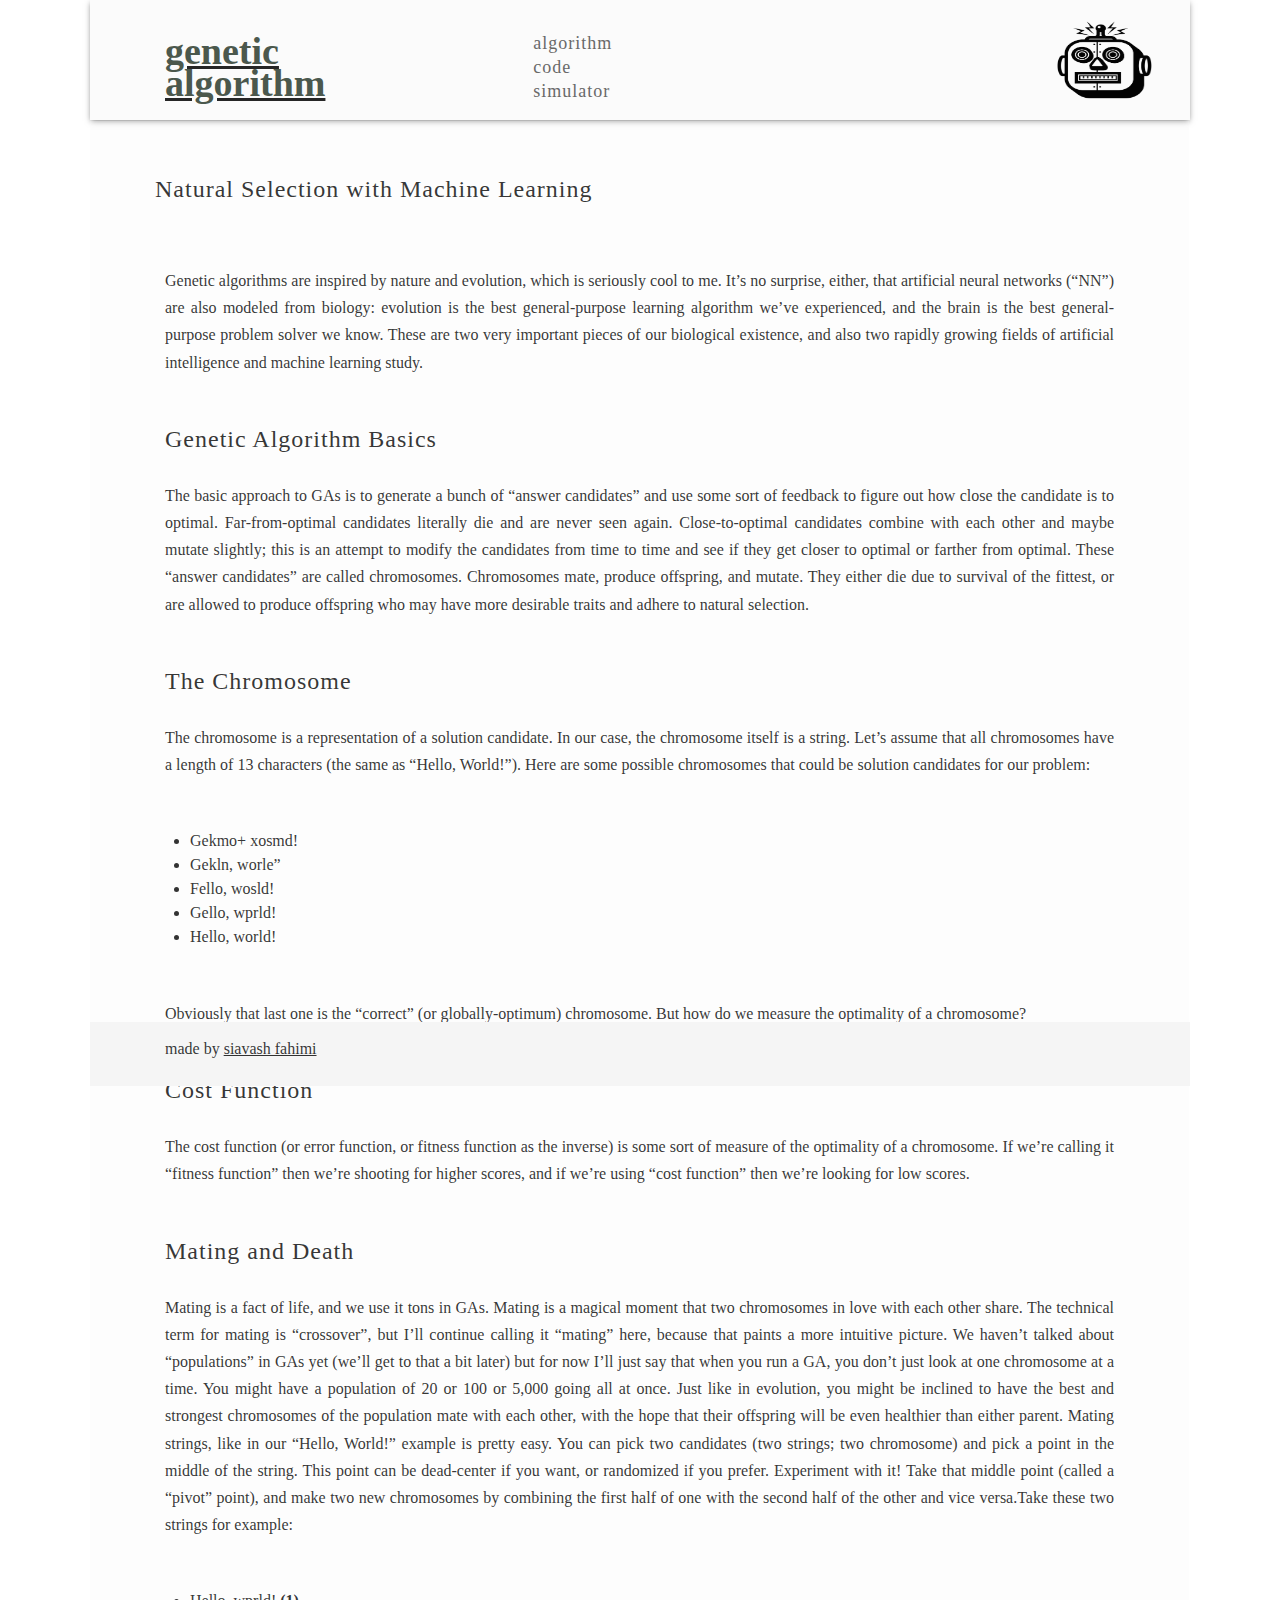
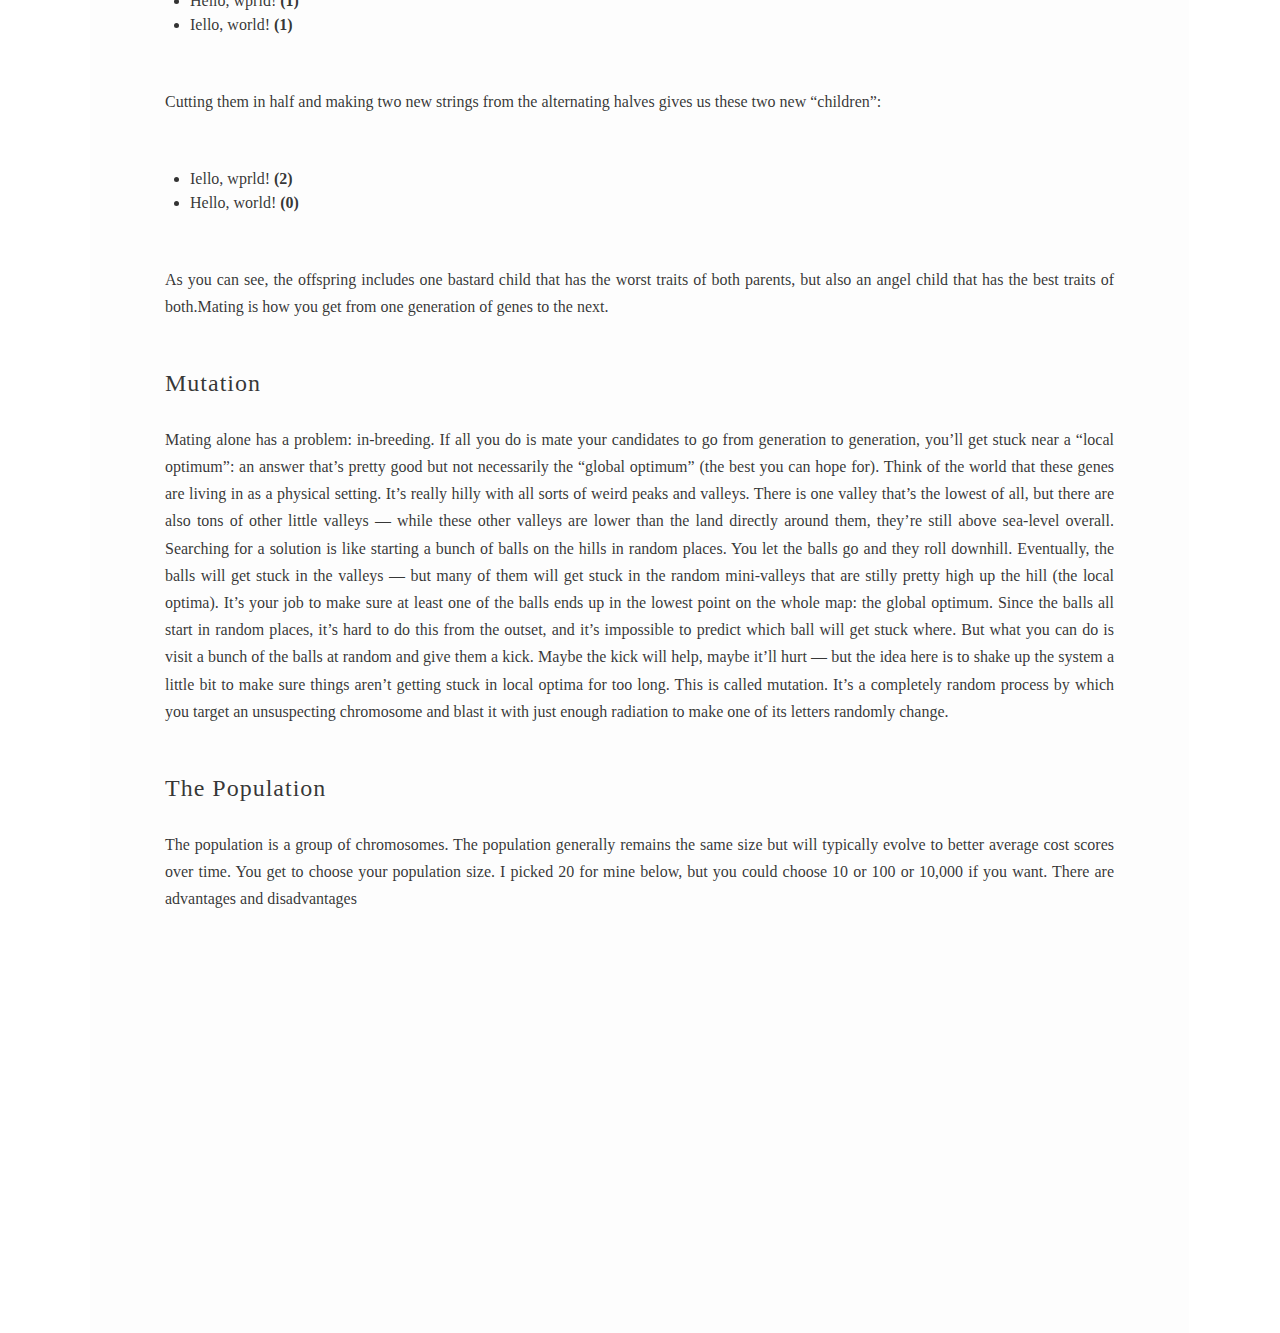
<file: index.html>
<!DOCTYPE HTML>

<html>

	<head>
  		<meta http-equiv="Content-Type" content="text/html; charset=UTF-8" />
  		<link rel="stylesheet" type="text/css" href="styles.css">
		<link rel="shortcut icon" href="/images/favicon.ico" type="image/x-icon">
		<link rel="icon" href="/images/favicon.ico" type="image/x-icon">
  		<script src="behavior.js"></script>
  		<title>genetic algorithm</title>
 	</head>

 	<body class= "bodyContainer">
		<header class = "headContainer">
			<div class="titleBox"><a href="index.html"><h1>genetic<br>algorithm</h1></a></div>
			<ul class="ulBox">
				<li class="liFlex"><a href="index.html">algorithm</a></li>
				<li class="liFlex"><a href="code.html">code</a></li>
				<li class="liFlex"><a href="sim.html">simulator</a></li>
			</ul>
			<div class="imageBox">	
				<div class="headImg">
					<a href="https://en.wikipedia.org/wiki/Weasel_program">
						<img src="RoboHead.png" alt="Smiley face" height="80" width="100" >
					</a>
				</div>
			</div>
		</header>

		<main class="mainContainer">
			<article class = "articleBox">
				<header>
					<h3 id="articleTitle">Natural Selection with Machine Learning</h3>
				</header>

				<div id="content">
					<p>Genetic algorithms are inspired by nature and evolution, which is seriously cool to me. It’s no surprise, either,
						that artificial neural networks (“NN”) are also modeled from biology: evolution is the best general-purpose learning
						algorithm we’ve experienced, and the brain is the best general-purpose problem solver we know. These are two very
						important pieces of our biological existence, and also two rapidly growing fields of artificial intelligence and
						machine learning study.</p>

					<h3>Genetic Algorithm Basics</h3>

					<p>The basic approach to GAs is to generate a bunch of “answer candidates” and use some sort of feedback to figure out
						how close the candidate is to optimal. Far-from-optimal candidates literally die and are never seen again.
						Close-to-optimal candidates combine with each other and maybe mutate slightly; this is an attempt to modify
						the candidates from time to time and see if they get closer to optimal or farther from optimal. These “answer
						candidates” are called chromosomes. Chromosomes mate, produce offspring, and mutate. They either die due to
						survival of the fittest, or are allowed to produce offspring who may have more desirable traits and adhere to
						natural selection.</p>

					<h3>The Chromosome</h3>

					<p>The chromosome is a representation of a solution candidate. In our case, the chromosome itself is a string.
						Let’s assume that all chromosomes have a length of 13 characters (the same as “Hello, World!”). Here are some
						possible chromosomes that could be solution candidates for our problem:</p>

					<ul>
						<li>Gekmo+ xosmd!</li>
						<li>Gekln, worle”</li>
						<li>Fello, wosld!</li>
						<li>Gello, wprld!</li>
						<li>Hello, world!</li>
					</ul>

					<p>Obviously that last one is the “correct” (or globally-optimum) chromosome. But how do we measure the optimality
						of a chromosome?</p>

					<h3>Cost Function</h3>

					<p>The cost function (or error function, or fitness function as the inverse) is some sort of measure of the
						optimality of a chromosome. If we’re calling it “fitness function” then we’re shooting for higher scores,
						and if we’re using “cost function” then we’re looking for low scores.</p>

					<h3>Mating and Death</h3>

					<p>Mating is a fact of life, and we use it tons in GAs. Mating is a magical moment that two chromosomes
						in love with each other share. The technical term for mating is “crossover”, but I’ll continue calling it
						“mating” here, because that paints a more intuitive picture. We haven’t talked about “populations” in GAs yet
						(we’ll get to that a bit later) but for now I’ll just say that when you run a GA, you don’t just look at one
						chromosome at a time. You might have a population of 20 or 100 or 5,000 going all at once. Just like in evolution,
						you might be inclined to have the best and strongest chromosomes of the population mate with each other,
						with the hope that their offspring will be even healthier than either parent. Mating strings, like in our
						“Hello, World!” example is pretty easy. You can pick two candidates (two strings; two chromosome) and
						pick a point in the middle of the string. This point can be dead-center if you want, or randomized if you prefer.
						Experiment with it! Take that middle point (called a “pivot” point), and make two new chromosomes by combining the
						first half of one with the second half of the other and vice versa.Take these two strings for example:</p>

					<ul>
						<li>Hello, wprld! <strong>(1)</strong></li>
						<li>Iello, world! <strong>(1)</strong></li>
					</ul>

					<p>Cutting them in half and making two new strings from the alternating halves gives us these two new “children”:</p>

					<ul>
						<li>Iello, wprld! <strong>(2)</strong></li>
						<li>Hello, world! <strong>(0)</strong></li>
					</ul>

					<p>As you can see, the offspring includes one bastard child that has the worst traits of both parents,
						but also an angel child that has the best traits of both.Mating is how you get from one generation
						of genes to the next.</p>

					<h3>Mutation</h3>

					<p>Mating alone has a problem: in-breeding. If all you do is mate your candidates to go from generation
						to generation, you’ll get stuck near a “local optimum”: an answer that’s pretty good but not necessarily
						the “global optimum” (the best you can hope for). Think of the world that these genes are living in as
						a physical setting. It’s really hilly with all sorts of weird peaks and valleys. There is one valley that’s
						the lowest of all, but there are also tons of other little valleys — while these other valleys are lower
						than the land directly around them, they’re still above sea-level overall. Searching for a solution is
						like starting a bunch of balls on the hills in random places. You let the balls go and they roll downhill.
						Eventually, the balls will get stuck in the valleys — but many of them will get stuck in the random
						mini-valleys that are stilly pretty high up the hill (the local optima). It’s your job to make sure
						at least one of the balls ends up in the lowest point on the whole map: the global optimum.
						Since the balls all start in random places, it’s hard to do this from the outset, and it’s impossible
						to predict which ball will get stuck where. But what you can do is visit a bunch of the balls at random
						and give them a kick. Maybe the kick will help, maybe it’ll hurt — but the idea here is to shake up the system
						a little bit to make sure things aren’t getting stuck in local optima for too long. This is called mutation.
						It’s a completely random process by which you target an unsuspecting chromosome and blast it with just enough
						radiation to make one of its letters randomly change.</p>

					<h3>The Population</h3>

					<p id="lastP">The population is a group of chromosomes. The population generally remains the same size but will
						typically evolve to better average cost scores over time. You get to choose your population size.
						I picked 20 for mine below, but you could choose 10 or 100 or 10,000 if you want. There are advantages and disadvantages</p>
				</div>
			</article>

			
		</main>

		<footer class = "footBox">
			<p>
		  			made by <a href="https://twitter.com/SiaFahim" target="_blank">siavash fahimi</a> 
			</p>
		</footer>

		<script id="dsq-count-scr" src="//smartrobot.disqus.com/count.js" async></script>
	</body>

 </html>
</file>
<file: styles.css>
html, body {
	height: 100%;
	min-height: 100%;
}
html, body, div, span, applet, object, iframe,
h1, h2, h3, h4, h5, h6, p, blockquote, pre,
a, abbr, acronym, address, big, cite, code,
del, dfn, img, ins, kbd, q, s, samp,
small, strike, sub, sup, tt, var,
b, u, i, center,
dl, dt, dd,
fieldset, form, label, legend,
table, caption, tbody, tfoot, thead, tr, th, td,
article, aside, canvas, details, embed,
figure, figcaption, footer, header, hgroup,
menu, nav, output, ruby, section, summary,
time, mark, audio, video {
	margin: 0;
	padding: 0;
	border: 0;
	font-size: 100%;
	font: inherit;
	vertical-align: baseline;
}

/* HTML5 display-role reset for older browsers */
article, aside, details, figcaption, figure,
footer, header, hgroup, menu, nav, section {
	display: block;
}
body {
	line-height: 1;
}
blockquote, q {
	quotes: none;
}
blockquote:before, blockquote:after,
q:before, q:after {
	content: '';
	content: none;
}
table {
	border-collapse: collapse;
	border-spacing: 0;
}


/*Default styles for page elements*/

/* Fonts and colors */

body {
	font-family: 'Avenir', "Century Gothic", "sans-serif";
	color: rgba(0, 0, 0, 0.8);
	line-height: 1.5em;


}

h1, h2, h3, h4, h5, h6, header {
	font-family: 'Avenir', "Century Gothic", "sans-serif";
    font-weight: 100;
    letter-spacing: 1px;
}

footer a {
	color: rgba(0, 0, 0, 0.8);
}

a {
	color: #262626;
	font-size: 18px;
}

/* Positioning and margins */

@media (min-width: 1100px) {
	body {
		width: 1100px;
		margin: 0 auto;
	}
}

/* Text styles and margins */

h1 {
	font-size: 36px;
	font-weight: 100;
}

h2 {
	font-size: 28px;
}

h3 {
	font-size: 28px;
}

h4 {
	font-size: 20px;
	font-weight: bold;
}

h5 {
	font-size: 18px;
	font-weight: bold;
}

h6 {
	font-weight: bold;
}

@media (max-width: 800px) {
  body {
  	display: block;
  }

  body main {
  	display: block;
  }

  header.socialBox {
  	float: none;
  }
}

/* image JS challenge */

img {
	max-width: 100%;
}

img.small {
	width: 100px;
	overflow: auto;
}

footer{
	background-color: #F5F5F5;
	margin-top: 2px;
}

footer p{
	padding: 15px 15px 25px 0px;
	font-family: 'Avenir', "Century Gothic", "sans-serif";
	font-size: 16px
	text-align: right;
	margin-left: 75px;
}
footer a{
	font-size: 16px;
	font-style: none;
	font-family: 'Avenir', "Century Gothic", "sans-serif";
}

.pic{
	margin-left: 75px;
}

/*Special Styling*/

.bodyContainer{
	display: flex;
  	flex-direction: column;
  	background-color: #FFFFFF;
}

.headContainer{
	display: flex;
	flex-direction: row;
	min-width: 475px;
	background-color: rgba(245, 245, 245, 0.38);;
	box-shadow: 0px 2px 6px -1px rgba(0, 0, 0, 0.51);
}

.titleBox{
	flex: 1;
	min-width: 165px;
	margin: 35px 0px 0px 75px;
}
.titleBox h1{
	color: #4B584D;
	font-weight: 900;
	font-size: 38px;
	line-height: 32px;
	letter-spacing: 0px;
	/*padding: 25px 0px 0px 75px;*/
}

.ulBox{
	flex: 1;
	list-style: none;
	min-width: 100px;
	margin-top: 32px;
}

.liFlex a {
	color: #696969;
	line-height: 0;
	font-weight: 400;
	text-decoration: none;
}

.imageBox{
	display: flex;
	flex-direction: column;
	flex: 1;
}

.headImg{
	margin-left: auto;
	margin-top: 5px;
	padding: 15px 35px 0px 0px;
}

.socialBox {
	display: flex;
	margin-left: auto;
	flex-direction: row;
	flex-wrap: wrap;
	margin-top: auto;
  }

.tweet{
	padding: 4px 5px 0px 5px;
}

.fb-share-button{
	padding: 0px 3px 2px 5px;
}

.mainContainer{
	display: flex;
	flex-direction: row;
	flex-wrap: wrap;
	max-height: 100%;
}

.codeMainContainer{
	display: flex;
	flex-direction: column;
	max-height: 100%;
}
.articleBox{
	flex: 2;
	min-width: 475px;
	background-color: rgba(247, 247, 247, 0.27);
  	margin-top: 1px;
 	margin-right: 1px;
  	overflow-y: scroll;
}

#smart_thumbnail{
	padding: 35px 82px 0px 65px;
}

.articleBox p{
	padding: 25px 75px 25px 75px;
	line-height: 1.7;
	overflow-y: scroll;
	text-align: justify;
}

.articleBox h3{
    padding: 20px 0px 0px 75px;
    font-size: 24px;
    line-height: 1.5em;
}

#articleTitle{
	padding: 50px 35px 35px 65px;
}

.articleBox ul{
	padding: 10px 0px 10px 100px;
}

#lastP{
	padding-bottom: 420px;
}

.sideBox{
	display: flex;
	flex-direction: column;
	flex: 1;
	background-color: rgba(247, 247, 247, 0.27);
  	margin-top: 1px;
  	margin-left: 1px;
  	overflow-y: scroll;
  	padding: 35px 20px 20px 20px;
}

/*#content{
	flex: 2;
}
.codeSideBox{
	display: flex;
	flex: 1;
	min-height: 420px;
	flex-direction: row;
	justify-content: space-around;
	background-color: rgba(247, 247, 247, 0.27);
  	margin: 2px 0px 2px 0px;
  	overflow-y: scroll;
  	padding: 15px 20px 80px 20px;
}*/
.sideBox p{
	padding: 15px 15px 15px 15px;
}

.footBox{
	align-self: flex-end;
	width: 100%;
}

.disqus_thread{
}

/*Git-Hub card styling*/

#gitBox{
	padding: 15px 15px 35px 15px;
}

/*styles for the sim page*/



.sim{
	display: flex;
	height: 100%;
	flex-direction: column;
	justify-content: center;
	overflow-y: scroll;
	background-color: rgba(247, 247, 247, 0.27);
}

#box1{
	height: 100%;
	width: 70%;
	margin: auto;
}

#simHead{
	margin: 0 auto;
	padding: 45px 0px 40px 5px;
}

#simHead h3{
	font-size: 23px;
	text-align: center;;
	line-height: 1.5;
	color: #333333;

}

#msg{
	margin: 0 auto;
	padding: 25px 0px 10px 0px;
}
#textBox{
	margin: 0 auto;
	padding: 0px 0px 50px 0px;
}
.result{
	width: 100%;
	min-width: 275px;
	height: 83px;
	background-color: rgba(212, 212, 212, 0.15);;
	margin: 0 auto;
	/*padding: 0px 0px 40px 0px;*/
	/*box-shadow: 0px 0px 3px 0px;*/
	border-radius: 10px;
}

#possibleAnswers{
	text-align: center;
	vertical-align: middle;
	padding: 25px 0px 0px 0px;
	font-family: 'Lucida Console', "Monaco", "monospace";
	font-size: 24px;
	line-height: 1.5;
	font-weight: 500;
	color: #333333;
}

#genNumCost{
	width: 100%;
	min-width: 275px;
	margin: 0 auto;
	display: flex;
	flex-direction: row;
	padding-top: 5px;
	margin-left: 5px;
}

#costDiv{
	flex: 1;
	/*background-color: rgba(252, 255, 232, 0.39);;*/
	align-self: flex-end;
	margin-right: 5px;
	text-align: right;
}

#cost{
	font-family: 'Lucida Console', "Monaco", "monospace";
	font-weight: 900;
	font-size: 20px;
}

#numOfGen{
	flex: 2;
	width: 100%;
	/*background-color: rgb(244, 253, 248);*/
	align-self: flex-start;
	font-family: 'Lucida Console', "Monaco", "monospace";
	font-weight: 900;
	font-size: 20px;
}

#run{
	display: flex;
	justify-content: center;
	background-color: rgb(107, 208, 120);
	/*background-color: rgb(169, 169, 169);*/
	color: #4E4D4D;
	width: 20%;
	min-width: 75px;
	border-radius: 5px;
	box-shadow:  0px 1px 5px 0px;
	margin: 0 auto;
	margin-top: 25px;
	margin-bottom: 30px;
	
}
#run a{
	padding: 15px 35px 15px 35px;
	margin: 0 auto;
	font-size: 23px;
	text-decoration: none;
}

#temp{
	min-width: 275px;
	padding: 0px 5px 0px 5px;
	text-align: justify;
	color: #6F6F6F;
}

.gitcard{
	margin-left: 25px;
}
</file>
